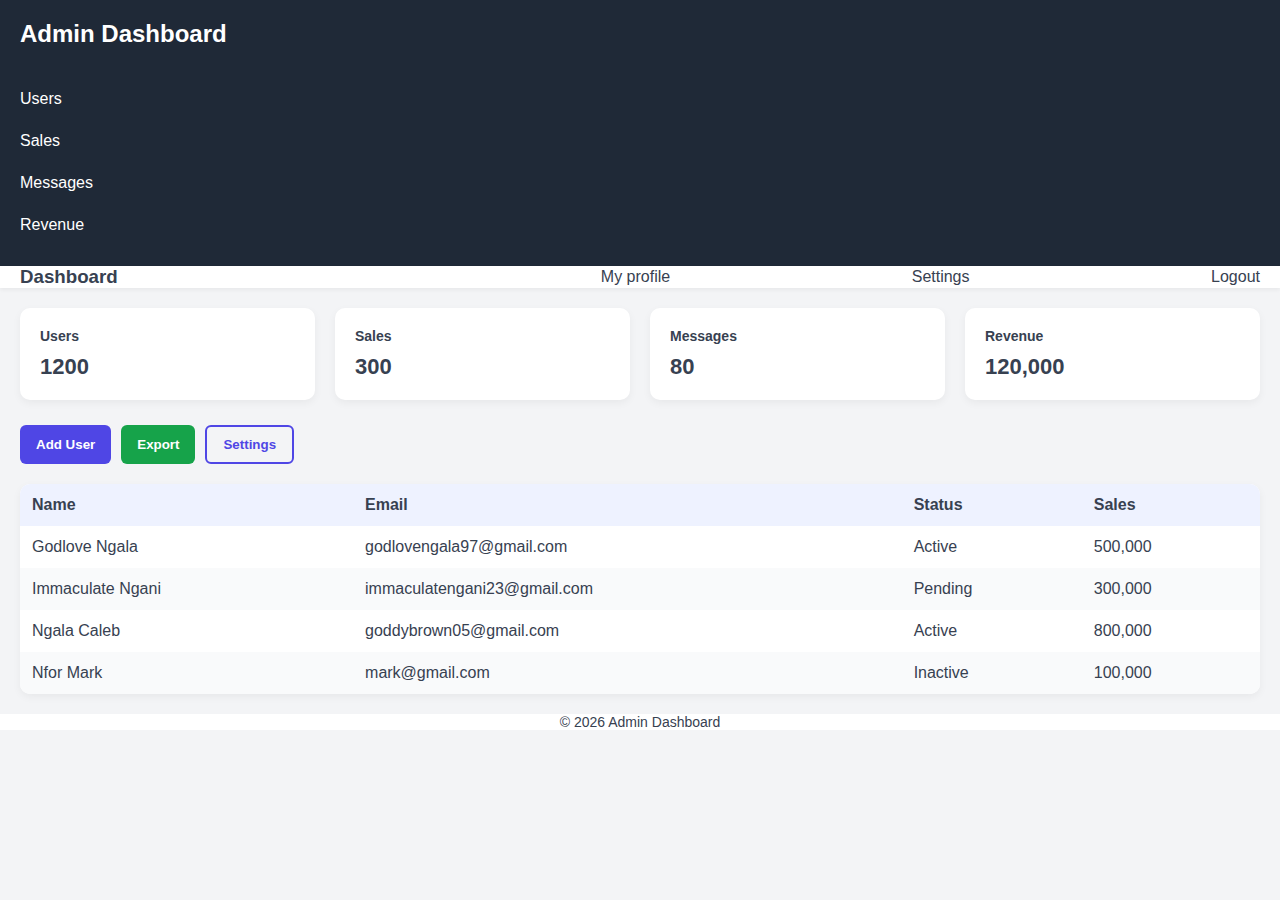
<file: exam/admin.html>
<!DOCTYPE html>
<html lang="en">
<head>
    <meta charset="UTF-8">
    <meta name="viewport" content="width=device-width, initial-scale=1.0">
    <title>Admin Dashboard</title>
      <link rel="stylesheet"  href="admin.css">
</head>
<body>
    <div class="Dashboard"></div>
    <aside class="sidebar">
        <h2>Admin Dashboard</h2>
        <ul>
            <li>Users</li>
            <li>Sales</li>
            <li>Messages</li>
            <li>Revenue</li>
        </ul>
    </aside>
    <header class="topnav">
        <h3>Dashboard</h3>
        <div class="profile"></div>
        <div class="dropdown"></div>
        <div>My profile</div>
        <div>Settings</div>
        <div>Logout</div>
        </div>
    </header>
    <main class="main">
        <div class="cards">
            <div class="card">
                <h3>Users</h3>
                <p>1200</p>
            </div>
            <div class="card">
                <h3>Sales</h3>
                <p>300</p>
            </div>
            <div class="card">
                <h3>Messages</h3>
                <p>80</p>
            </div>
            <div class="card">
                <h3>Revenue</h3>
                <p>120,000</p>
            </div>
        </div>
        <div class="buttons">
            <button class="btn btn-primary">Add User</button>
            <button class="btn btn-success">Export</button>
            <button class="btn btn-outline">Settings</button>
        </div>
        <div class="table-container">
            <table>
                <thead>
                    <tr>
                        <th>Name</th>
                        <th>Email</th>
                        <th>Status</th>
                        <th>Sales</th>
                    </tr>
                </thead>
                <tbody>
                    <tr>
                        <td>Godlove Ngala</td>
                        <td>godlovengala97@gmail.com</td>
                        <td>Active</td>
                        <td>500,000</td>
                    </tr>
                    <tr>
                        <td>Immaculate Ngani</td>
                        <td>immaculatengani23@gmail.com</td>
                        <td>Pending</td>
                        <td>300,000</td>
                    </tr>
                    <tr>
                        <td>Ngala Caleb</td>
                        <td>goddybrown05@gmail.com</td>
                        <td>Active</td>
                        <td>800,000</td>
                    </tr>
                    <tr>
                        <td>Nfor Mark</td>
                        <td>mark@gmail.com</td>
                        <td>Inactive</td>
                        <td>100,000</td>

                    </tr>
                </tbody>
            </table>
        </div>
        </main>

        <footer class="footer">
            <P>&copy; 2026 Admin Dashboard</P>
        </footer>

    </div>
    
</body>
</html>
</file>
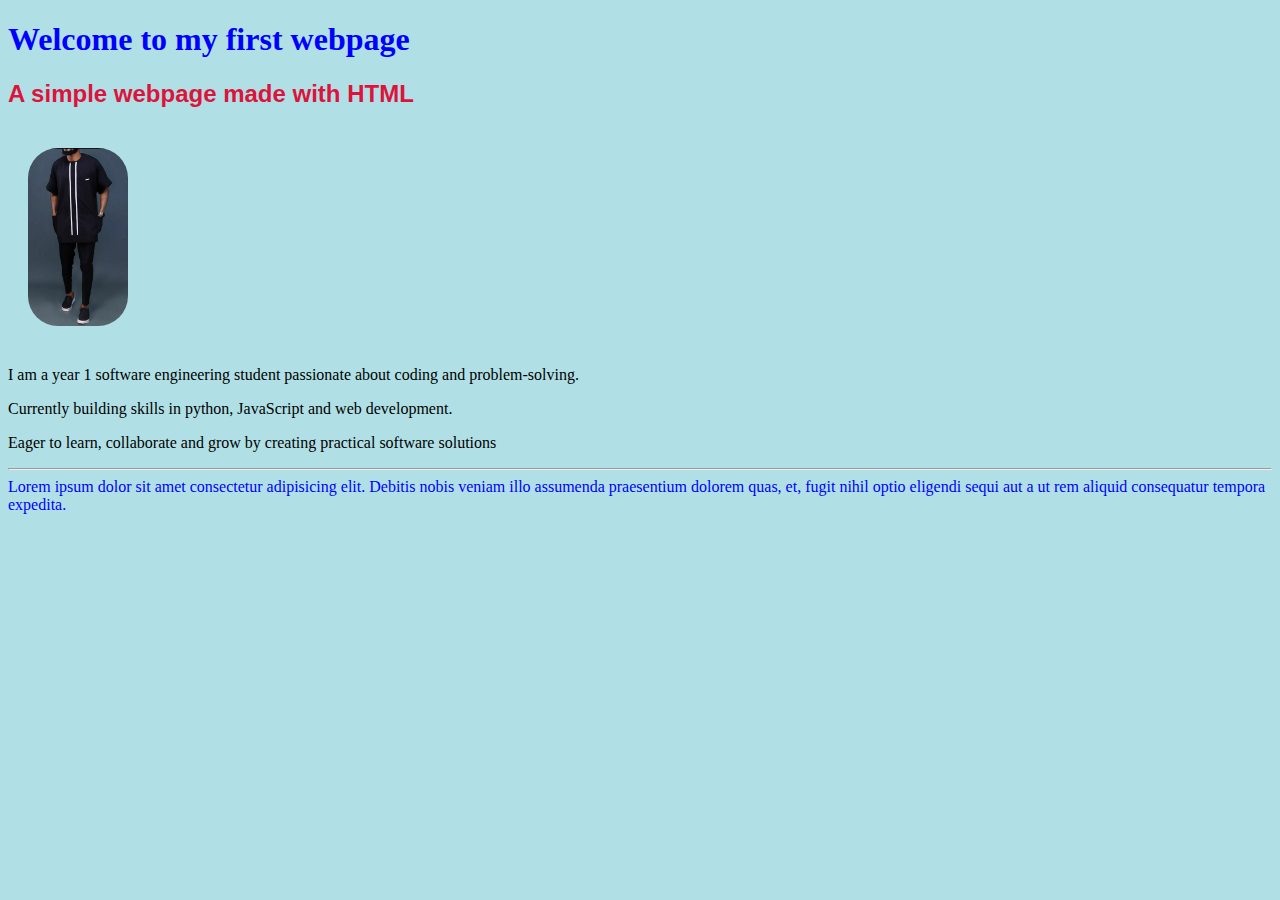
<file: exam/intern.html>
<!DOCTYPE html>
<!DOCTYPE html>
<html lang="en">
<head>
    <meta charset="UTF-8">
    <meta name="viewport" content="width=device-width, initial-scale=1.0">
    <title>My first webpage</title>
    <link rel="stylesheet" href="intern.css"
</head>
<body style="background-color:powderblue;"></body>
    <h1>Welcome to my first webpage</h1>
    <h2>A simple webpage made with HTML</h2>
    <img src="img/index.jpg">
    <p>I am a year 1 software engineering student passionate about coding and problem-solving.</p>
    <p> Currently building skills in python, JavaScript and web development. </p>
    <p>Eager to learn, collaborate and grow by creating practical software solutions</p>
    <hr>
    <div class="card"
    <p>Lorem ipsum dolor sit amet consectetur adipisicing elit. Debitis nobis veniam illo assumenda praesentium dolorem quas, et, fugit nihil optio eligendi sequi aut a ut rem aliquid consequatur tempora expedita.</p>

</body>
</html>
</file>
<file: exam/admin.css>
:root {
    --primary: #4f46e5;
    --secondary: #f3f4f6;
    --dark: #1f2937;
    --text: #374151;
    --white: #ffffff;
    --success: #16a34a;
}

* {
    margin: 0;
    padding: 0;
    box-sizing: border-box;
    font-family: 'Segoe UI', sans-serif;
}

body {
    background: var(--secondary);
    color: var(--text);
}

.dashboard {
    display: grid;
    grid-template-columns: 250px 1fr;
    grid-template-rows: 60px 1fr 40px;
    grid-template-areas: "sidebar topnav" "sidebar main" "sidebar footer";
    min-height: 100vh;
}

.sidebar {
    grid-area: sidebar;
    background: var(--dark);
    color: var(--white);
    padding: 20px;
}

.sidebar h2 {
    margin-bottom: 30px;
}

.sidebar ul {
    list-style: none;
}

.sidebar li {
    padding: 12px 0;
    cursor: pointer;
}

.sidebar li:hover {
    color: #c7d2fe;
}

.topnav {
    grid-area: topnav;
    background: var(--white);
    display: flex;
    align-items: center;
    justify-content: space-between;
    padding: 0 20px;
    box-shadow: 0 2px 4px rgba(0, 0, 0, 0.05);
}

.profile {
    position: relative;
    cursor: pointer;
}

.dropdown {
    display: none;
    position: absolute;
    right: 0;
    top: 50px;
    background: var(--white);
    box-shadow: 0 4px 10px rgba(0, 0, 0, 0.1);
    border-radius: 6px;
    overflow: hidden;
}

.dropdown div {
    padding: 10px 20px;
    white-space: nowrap;
}

.dropdown div:hover {
    background: var(--secondary);
}

.profile:hover .dropdown {
    display: block;
}

.main {
    grid-area: main;
    padding: 20px;
}

.cards {
    display: flex;
    gap: 20px;
    flex-wrap: wrap;
    margin-bottom: 25px;
}

.card {
    flex: 1;
    min-width: 180px;
    background: var(--white);
    padding: 20px;
    border-radius: 10px;
    box-shadow: 0 3px 8px rgba(0, 0, 0, 0.05);
}

.card h3 {
    font-size: 14px;
    margin-bottom: 10px;
}

.card p {
    font-size: 22px;
    font-weight: bold;

}

.buttons {
    margin: 20px 0;
    display: flex;
    gap: 10px;
}

.btn {
    padding: 10px 16px;
    border: none;
    border-radius: 6px;
    cursor: pointer;
    font-weight: 600;
}

.btn-primary {
    background: var(--primary);
    color: white;
}

.btn-success {
    background: var(--success);
    color: white;
}

.btn-outline {
    background: transparent;
    border: 2px solid var(--primary);
    color: var(--primary);
}

.table-container {
    overflow-x: auto;
    background: var(--white);
    border-radius: 10px;
    box-shadow: 0 3px 8px rgba(0, 0, 0, 0.05);
}

table {
    width: 100%;
    border-collapse: collapse;
}

th, td {
    padding: 12px;
    text-align: left;
}

th {
    background: #eef2ff;
}

tr:nth-child(even) {
    background: #f9fafb;
}

.footer {
    grid-area: footer;
    background: var(--white);
    display: flex;
    align-items: center;
    justify-content: center;
    font-size: 14px;
}
</file>
<file: exam/intern.css>
img {
    padding: 20px;
    width: 100px;
    border-radius: 50px;
}
h1 {
    color: blue;
    right: 20px;
    margin-right: 20px;
    font-weight: bold;
}
h2 {
    color: crimson;
    font-family: Verdana, Geneva, Tahoma, sans-serif;
}
div.card{ border: 20px;
    border-radius: 50px;
    color: blue;
}
</file>
